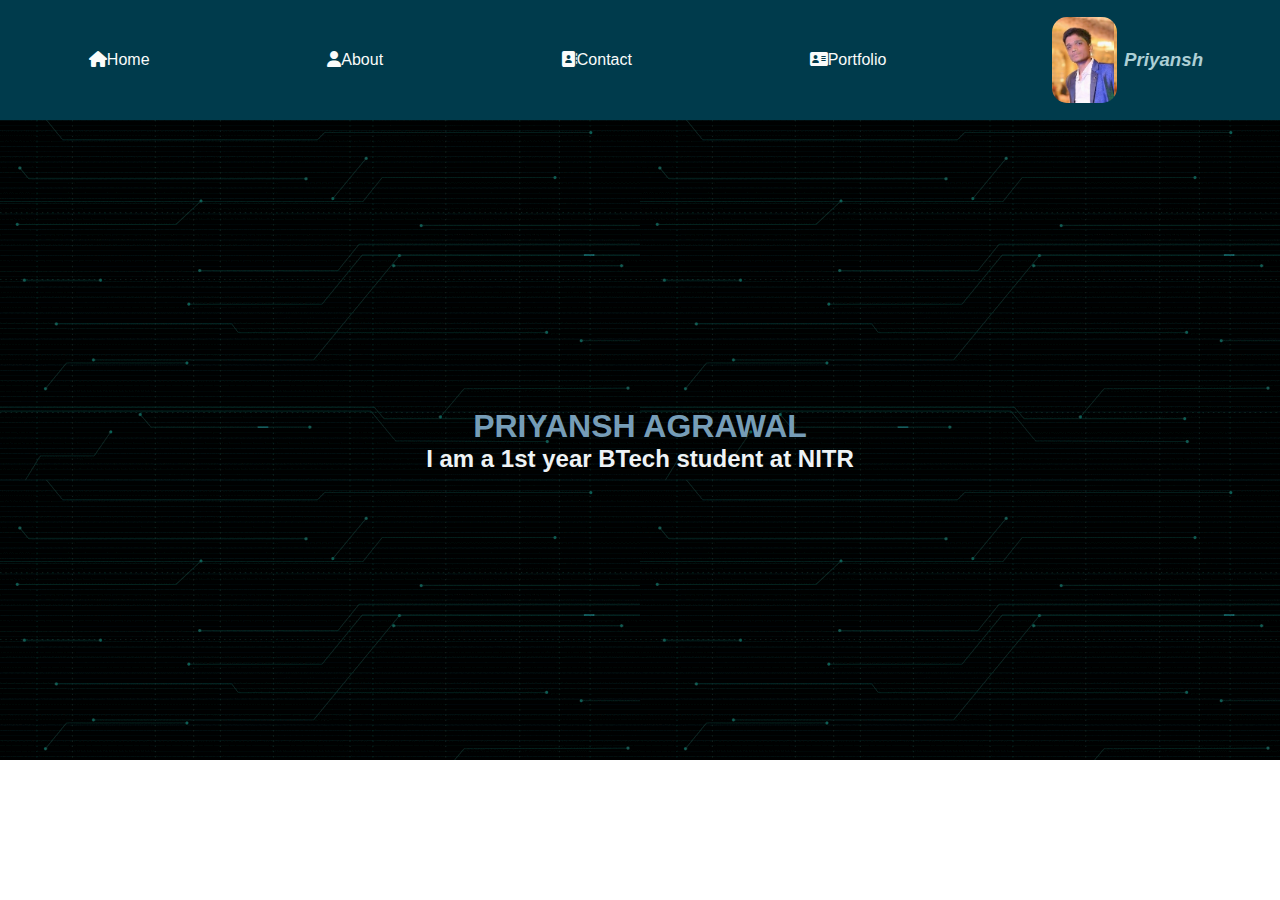
<file: web/index.html>
<!DOCTYPE html>
<html lang="en">
<head>
    <meta charset="UTF-8">
    <meta name="viewport" content="width=device-width, initial-scale=1.0">
    <title>Document</title>
    <link href="style.css" rel="stylesheet">
    <link rel="stylesheet" href="https://cdnjs.cloudflare.com/ajax/libs/font-awesome/6.4.2/css/all.min.css">
    <script>
        function Openc(){
            window.open("contact.html","_blank")
        }
        function Opena(){
            window.open("about.html","_blank")
        }
        function Opn(){
            window.open("#","_blank")
        }
        function Openp(){
            window.open("portfolio.html","_blank")
        }
    </script>
</head>
<body>
    <header>
        <div class="navbar">
            <div class="nav-sign border" onclick="Opn()">
                <i class="fa-solid fa-house"></i>
                <p><span>Home</span></p>
            </div>

            <div class="nav-sign border" onclick="Opena()">
                <i class="fa-solid fa-user"></i>
                <p><span>About</span></p>
            </div>

            <div class="nav-sign border" onclick="Openc()">
                <i class="fa-solid fa-address-book"></i>
                <p><span>Contact</span></p>
            </div>

            <div class="nav-sign border" onclick="Openp()">
                <i class="fa-solid fa-address-card"></i>
                <p><span>Portfolio</span></p>
            </div>

            <div class="profile">

                <div class="logo">
                </div>

                <div class="name">
                    <h3><span>Priyansh</span></p>
                </div>
    
            </div>

        </div>

    </header>

    <div class="home">
        <h1>PRIYANSH AGRAWAL</h1>
        <h2 class="myself">I am a 1st year BTech student at NITR</h2>
    </div>
</body>
</html>
</file>
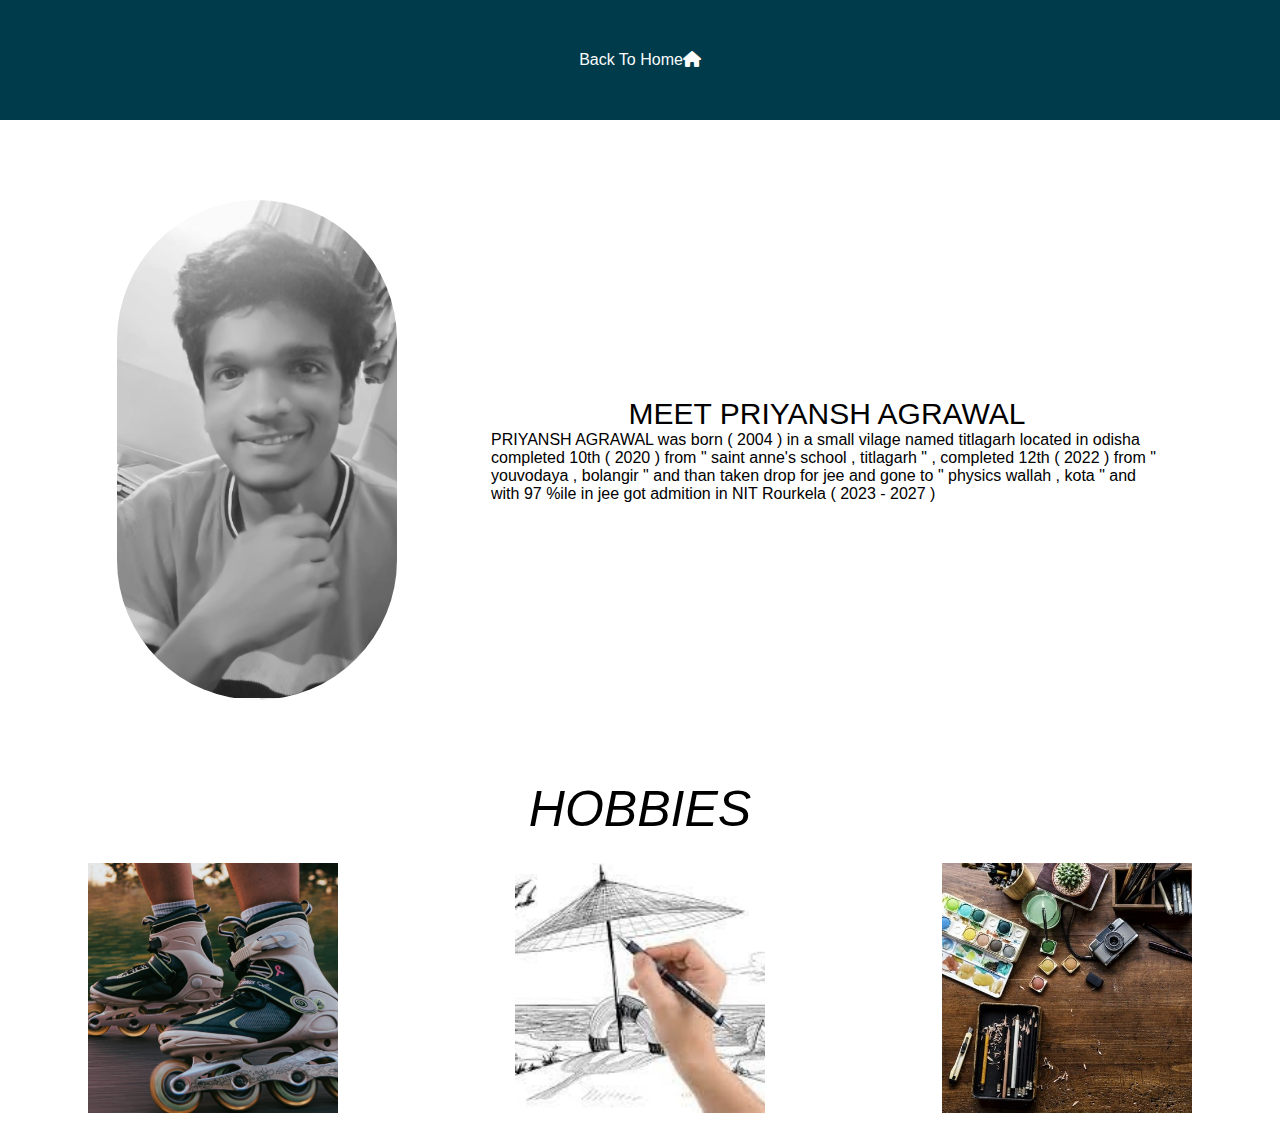
<file: web/about.html>
<!DOCTYPE html>
<html lang="en">
<head>
    <meta charset="UTF-8">
    <meta name="viewport" content="width=device-width, initial-scale=1.0">
    <title>Document</title>
    <link href="style.css" rel="stylesheet">
    <link rel="stylesheet" href="https://cdnjs.cloudflare.com/ajax/libs/font-awesome/6.4.2/css/all.min.css">
    <script>
        function Opn(){
            window.open("index.html","_blank")
        }
    </script>
</head>
<body>
    <header>
        <div class="navbar">
            <div class="nav-sign border" onclick="Opn()">
                <p>Back To Home </p>
                <i class="fa-solid fa-house"></i>
            </div>
        </div>
    </header>

    <div class="about">
        <div class="img"></div>
        <div class="content">
            <div class="head">MEET PRIYANSH AGRAWAL</div>
            <div class="details">
               PRIYANSH AGRAWAL was born ( 2004 ) in a small vilage named titlagarh located in odisha completed 10th ( 2020 ) from " saint anne's school , titlagarh " , completed 12th ( 2022 ) from " youvodaya , bolangir " and than taken drop for jee and gone to " physics wallah , kota " and with 97 %ile in jee got admition in NIT Rourkela ( 2023 - 2027 )
            </div>
        </div>
    </div>
    <div class="hob">
        <P class="HHH">HOBBIES</P>
        <div class="hobbies">
            <div class="hob1 box"></div>
            <div class="hob2 box"></div>
            <div class="hob3 box"></div>
        </div>      
    </div>
</body>
</html>
</file>
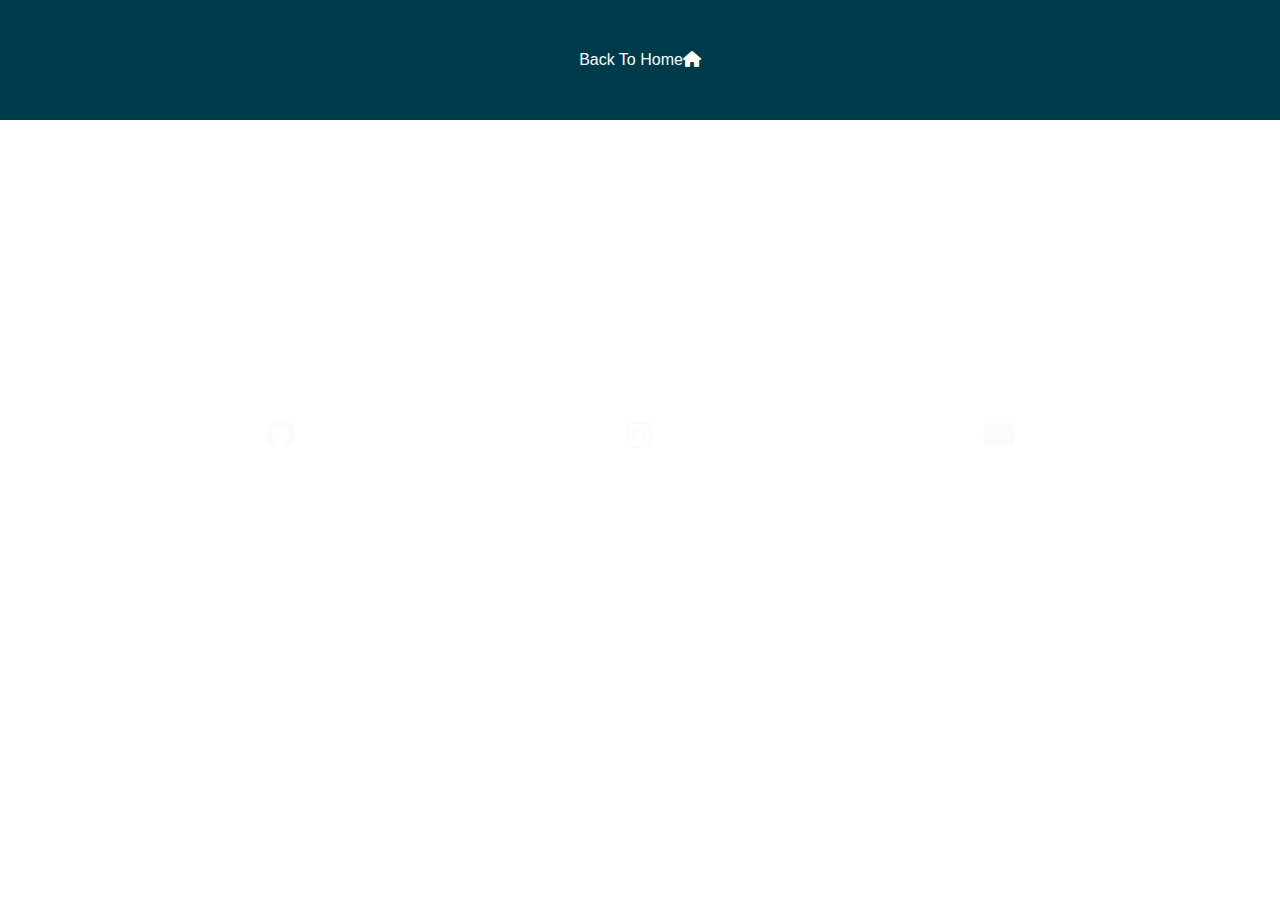
<file: web/contact.html>
<!DOCTYPE html>
<html lang="en">
<head>
    <meta charset="UTF-8">
    <meta name="viewport" content="width=device-width, initial-scale=1.0">
    <title>Document</title>
    <link href="style.css" rel="stylesheet">
    <link rel="stylesheet" href="https://cdnjs.cloudflare.com/ajax/libs/font-awesome/6.4.2/css/all.min.css">
    <script>
        function Openb(){
            window.open("https://www.instagram.com/priyansh.agrawal/","_blank")
        }
        function Opn(){
            window.open("index.html","_blank")
        }
        function Openc(){
            window.open("mailto:gunutig123@gmail.com","_blank")
        }     
        function Opend(){
            window.open("https://github.com/priyansh-24","_blank")
        }
    </script>
</head>
<body>
    <header>
        <div class="navbar">
            <div class="nav-sign border" onclick="Opn()">
                <p>Back To Home </p>
                <i class="fa-solid fa-house"></i>
            </div>
        </div>

    </header>
    <div class="contact">
        
        <div class="nav-sign border" onclick="Opend()">
            <i class="fa-brands fa-github id"></i>
        </div>

        <div class="nav-sign border" onclick="Openb()">
            <i class="fa-brands fa-instagram id"></i>
        </div>

        <div class="nav-sign border" onclick="Openc()">
            <i class="fa-solid fa-envelope id"></i>
        </div>
    </div>
</body>
</html>
</file>
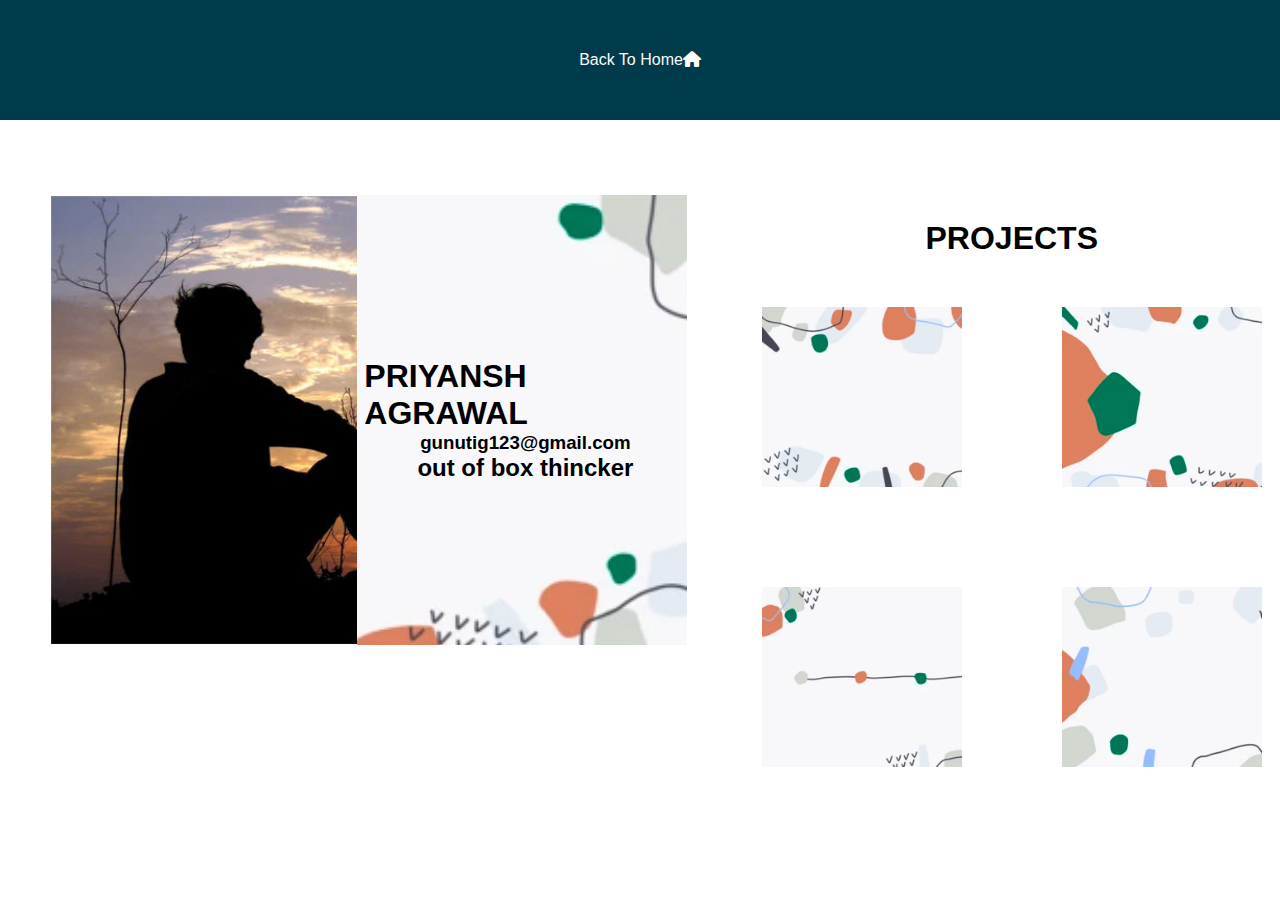
<file: web/portfolio.html>
<!DOCTYPE html>
<html lang="en">
<head>
    <meta charset="UTF-8">
    <meta name="viewport" content="width=device-width, initial-scale=1.0">
    <title>Document</title>
    <link href="style.css" rel="stylesheet">
    <link rel="stylesheet" href="https://cdnjs.cloudflare.com/ajax/libs/font-awesome/6.4.2/css/all.min.css">
    <script>
        function Opn(){
            window.open("index.html","_blank")
        }
    </script>
</head>
<body>
    <header>
        <div class="navbar">
            <div class="nav-sign border" onclick="Opn()">
                <p>Back To Home </p>
                <i class="fa-solid fa-house"></i>
            </div>
        </div>
    </header>
    <div class="main">
        <div class="left D1">
            <div class="left image"></div>
            <div class="folio">
                <h1>PRIYANSH AGRAWAL</h1>
                <h3>gunutig123@gmail.com</h3>
                <h2>out of box thincker</h2>
            </div>
        </div>
        <div class="right">
            <H1>PROJECTS</H1>
            <div class="up">
                <div class="D2 boox"></div>
                <div class="D3 boox"></div>
            </div>
            
            <div class="down">
                <div class="D4 boox"></div>
                <div class="D5 boox"></div>
            </div>
        </div>
    </div>
</body>
</html>
</file>
<file: web/style.css>
* {
    margin:0;
    font-family: Arial;
    border: border-box;
}

.navbar {
    height: 120px;
    background-color: #003b4c;
    display: flex;
    align-items: center;
    justify-content:space-around;
}

.nav-sign {
    display: flex;
    font-weight: 500;
    color:#fafbfa;
    margin:11px;
}

.profile {
    display: flex;
    justify-content:space-around;
    align-items: center;
    height: 90%;
}

.name {
    margin-left: 7px;
    font-style:italic;
    color:#adcfd5;
}

.logo {
    background-image: url("DP.jpg");
    background-size: contain;
    height: 80%;
    width: 65px;
    border-radius: 15px;
}

.border {
    border: 1.5px solid transparent;
}

.border:hover {
    border: 1.5px solid white;
}

.home {
    display: flex;
    justify-content: center;
    align-items:center;
    flex-direction: column;
    color: #769db7;
    background-image: url(x.gif);
    height: 640px;
}

.myself {
    color:rgb(238, 243, 245);
}

.contact {
    padding: 100px;
    background-image: url(https://i.pinimg.com/originals/4a/96/e6/4a96e602750b8ef669a77565becf3939.gif);
    height: 430px;
    display: flex;
    justify-content: space-around;
    align-items: center;
}

.id {
    font-size: 30px;
}

.about {
    margin: 80px;
    display: flex;
    justify-content: space-around;
    align-items: center;
}

.img {
    background-image: url(me.jpg);
    background-size: contain;
    height: 500px;
    width: 280px;
    border-radius: 200px;
}

.head {
    font-size: 30px;
}

.content {
    width: 60%;
    margin-left: 20px;
    display: flex;
    flex-direction: column;
    justify-content: center;
    align-items: center;
}

.hob {
    display: flex;
    justify-content: center;
    align-items: center;
    flex-direction: column;
}

.HHH {
    font-size: 50px;
    font-style: oblique;
}

.hobbies {
    width: 100%;
    height: 300px;
    display: flex;
    align-items: center;
    justify-content: space-around;
}

.box {
    font-size: 30px;
    font-weight: 500;
    font-style: italic;
    color: rgb(183, 240, 226);
    margin: 50px;
    background-size: contain;
    width: 250px;
    height:250px;
}

.boox {
    font-size: 30px;
    font-weight: 500;
    font-style: italic;
    color: rgb(183, 240, 226);
    margin: 50px;
    background-size: cover;
    width: 200px;
    height:180px;
}


.hob1 {
    background-image: url(scate.jpg);
}

.hob2 {
    background-image: url(sketch.jpg);
}

.hob3 {
    background-image: url(create.jpg);
}

/* portfolio */

.main {
    margin: 50px;
    width: 100%;
    height: 500px;
    display: flex;
    justify-content: space-around;
    align-items: center;
}

.left {
    width: 50%;
    height: 450px;
    background-size: cover;
    display: flex;
    margin-right: 7px;
}

.right {
    display: flex;
    justify-content: space-around;
    align-items: center;
    flex-direction: column;
    width: 50%;
    height: 400px;
}

.up {
    display: flex;
    justify-content: space-between;
    align-items: center;
}

.down {
    display: flex;
    justify-content: space-around;
    align-items: center;
}

.D1 {
    background-image: url(1.png);
}

.D2 {
    background-image: url(2.png);
}

.D3 {
    background-image: url(3.png);
}

.D4 {
    background-image: url(4.png);
}

.D5 {
    background-image: url(5.png);
}

.folio {
    display: flex;
    align-items: center;
    justify-content: center;
    flex-direction: column;
}

.image {
    background-image: url(image.jpg);
}
</file>
